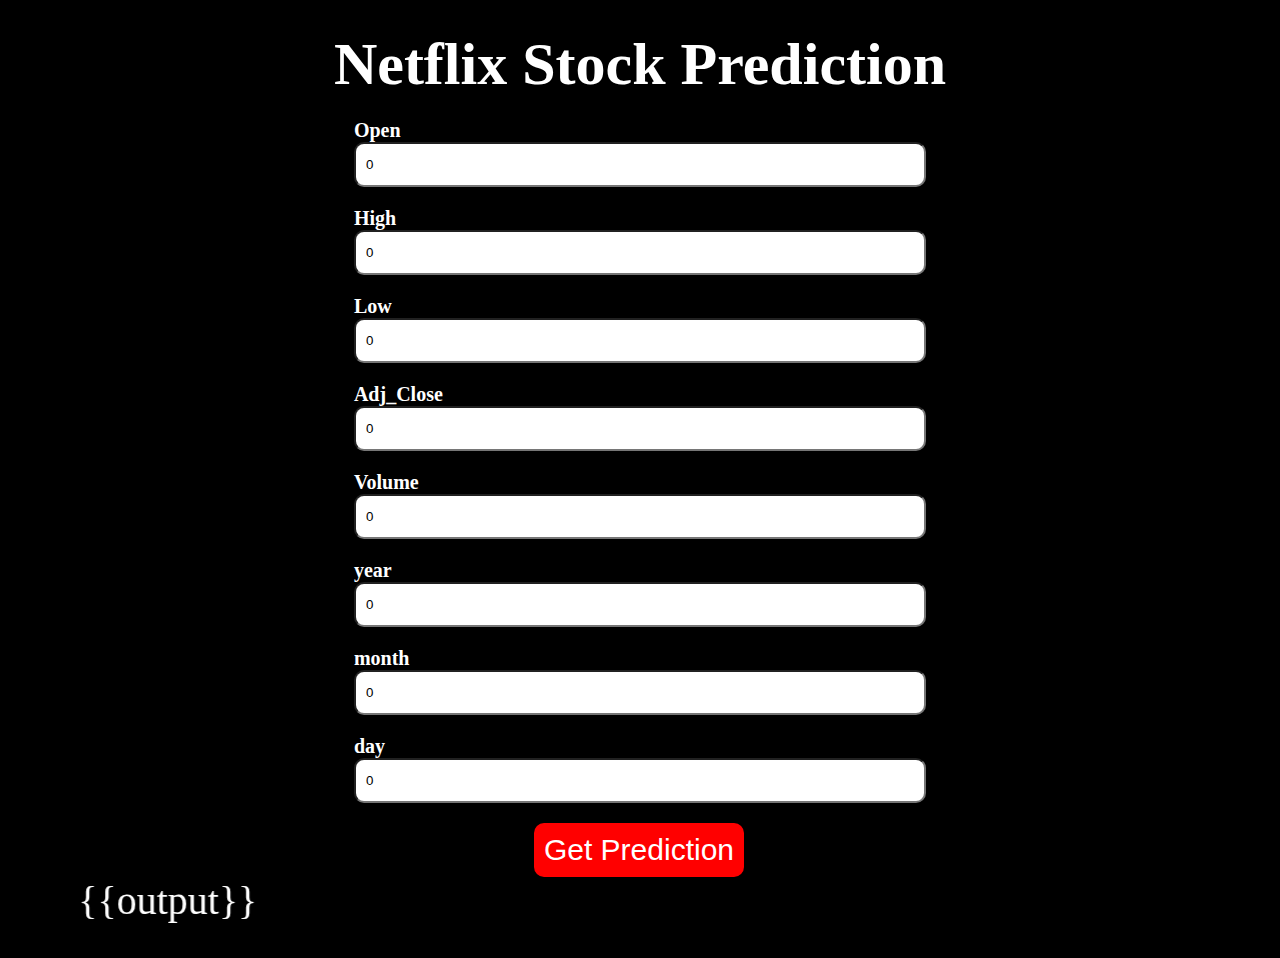
<file: ML/Netflix Stock Prediction/templates/index.html>
<!DOCTYPE html>
<html lang="en">
<head>
    <meta charset="UTF-8">
    <meta name="viewport" content="width=device-width, initial-scale=1.0">
    <title>Netflix Stock Prediction!</title>
    <link rel="stylesheet" href="../static/style.css">
</head>
<body>
    <div class="container">
        <h1 id="blinker">Netflix Stock Prediction</h1>
        <form action="/predict" method="post">
            <div class="1">
                <label for="Open">Open</label>
                <input type="number" id="Open" class="Open" name="open" required step="0.01" value="0">
            </div>
            <div class="2">
                <label for="high">High</label>
                <input type="number" id="high" class="high" name="high" required step="0.01" value="0">
            </div>
            <div class="3">
                <label for="low">Low</label>
                <input type="number" id="low" class="low" name="low" required step="0.01" value="0">
            </div>
            <div class="4">
                <label for="adj">Adj_Close</label>
                <input type="number" id="adj" class="adj" name="adj" required step="0.01" value="0">
            </div>
            <div class="5">
                <label for="volume">Volume</label>
                <input type="number" id="volume" class="volume" name="volume" required step="0.01" value="0">
            </div>
            <div class="6">
                <label for="year">year</label>
                <input type="number" id="year" class="year" name="year" required step="0.01" value="0">
            </div>
            <div class="7">
                <label for="month">month</label>
                <input type="number" id="month" class="month" name="month" required step="0.01" value="0">
            </div>
            <div class="8">
                <label for="day">day</label>
                <input type="number" id="day" class="day" name="day" required step="0.01" value="0">
            </div>
            <button type="submit">Get Prediction</button>
        </form>
    </div>
    <marquee behavior="alternate" direction="right">{{output}}</marquee>
</body>
</html>
</file>
<file: ML/Netflix Stock Prediction/static/style.css>
*{
    margin: 0;
    padding: 0;
    box-sizing: border-box;
}
body {
    background-color: black;
    color: white;
    margin: 30px; 
}
.container {
    display: grid;
    align-items: center;
    justify-content: center;
}
h1{
    font-size: 60px;
}
h1:hover{
    color: yellow;
    cursor: pointer;
}
form div {
    margin: 20px;
}
input{
    height: 45px;
    width: 100%;
    border-radius: 10px;
    padding: 10px;

}
label {
    font-size: 20px;
    font-weight: 800;
}
button{
    font-size: 30px;
    text-decoration: none;
    border: none;
    background-color: red;
    color: white;
    padding: 10px;
    border-radius: 10px;
    margin-left: 200px;
    margin-top: 0;
    margin-bottom: 0;
}
button:hover {
    color: yellow;
    cursor: pointer;
}
marquee {
    font-size: 40px;
}
marquee:hover {
    color: yellow;
}

h1 {
    animation: blinker 0.5s linear infinite;
}
@keyframes blinker {
    50% {
        color: red;
        opacity: 1;
    }
}
</file>
